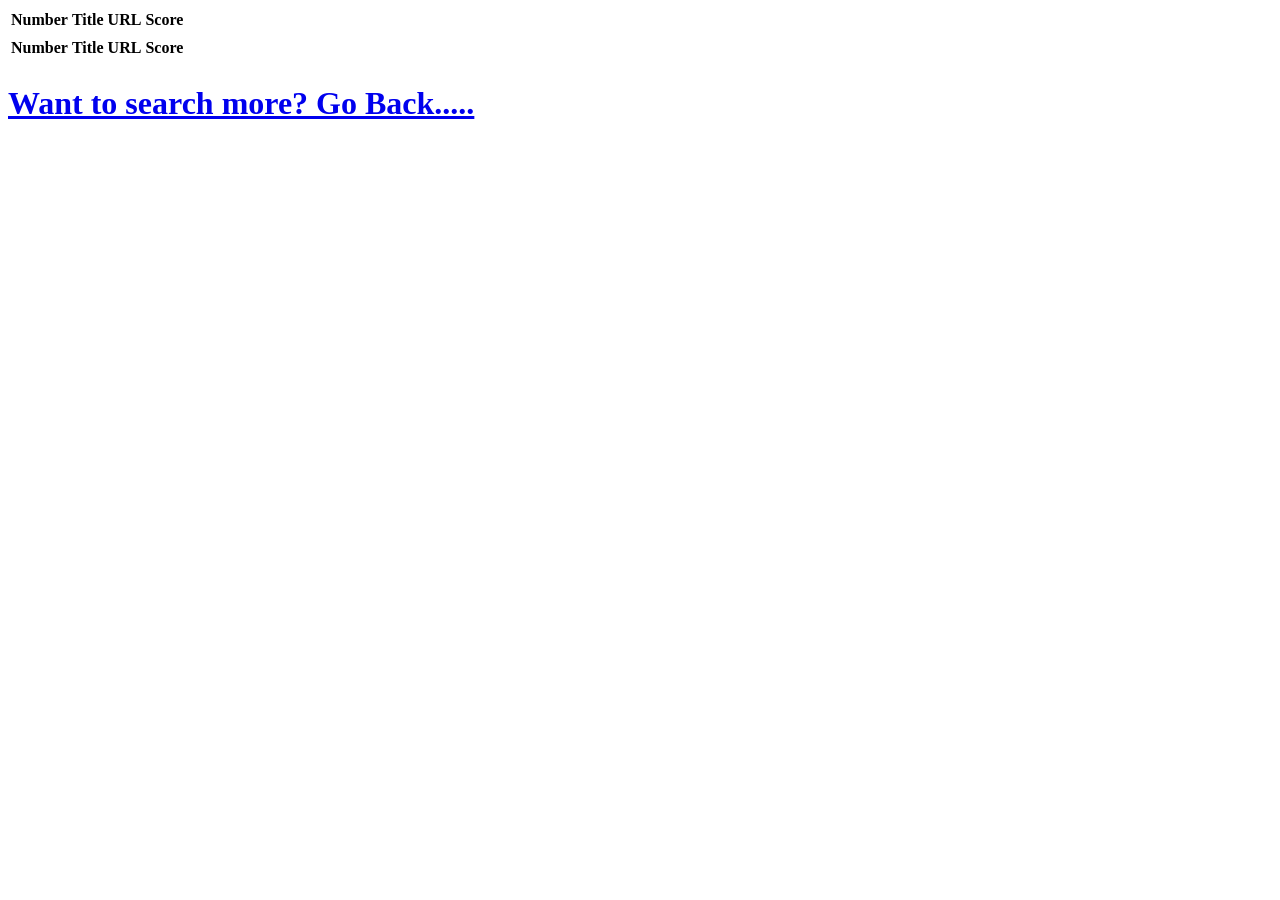
<file: project/HbaseIndex/spring-mvc/target/classes/templates/query_results.html>
<!DOCTYPE html>
<html xmlns:th="http://www.thymeleaf.org">
<head>
    <meta charset="UTF-8">
    <title>Query Result Page</title>
</head>
<body>
<table>
    <tr>
        <th>Number</th>
        <th>Title</th>
        <th>URL</th>
        <th>Score</th>
    </tr>

    <th:block th:each="result : ${lucene}">
        <tr>
            <td th:text="${result.num}"></td>
            <td th:text="${result.title}"></td>
            <td th:text="${result.url}"></td>
            <td th:text="${result.score}"></td>

        </tr>
    </th:block>
</table>

<table>
    <tr>
        <th>Number</th>
        <th>Title</th>
        <th>URL</th>
        <th>Score</th>
    </tr>

    <th:block th:each="result : ${hadoop}">
        <tr>
            <td th:text="${result.num}"></td>
            <td th:text="${result.title}"></td>
            <td th:text="${result.url}"></td>
            <td th:text="${result.score}"></td>

        </tr>
    </th:block>
</table>

<a href="#" onclick="history.go(-1)"><h1> Want to search more? Go Back.....</h1></a>

</body>
</html>
</file>
